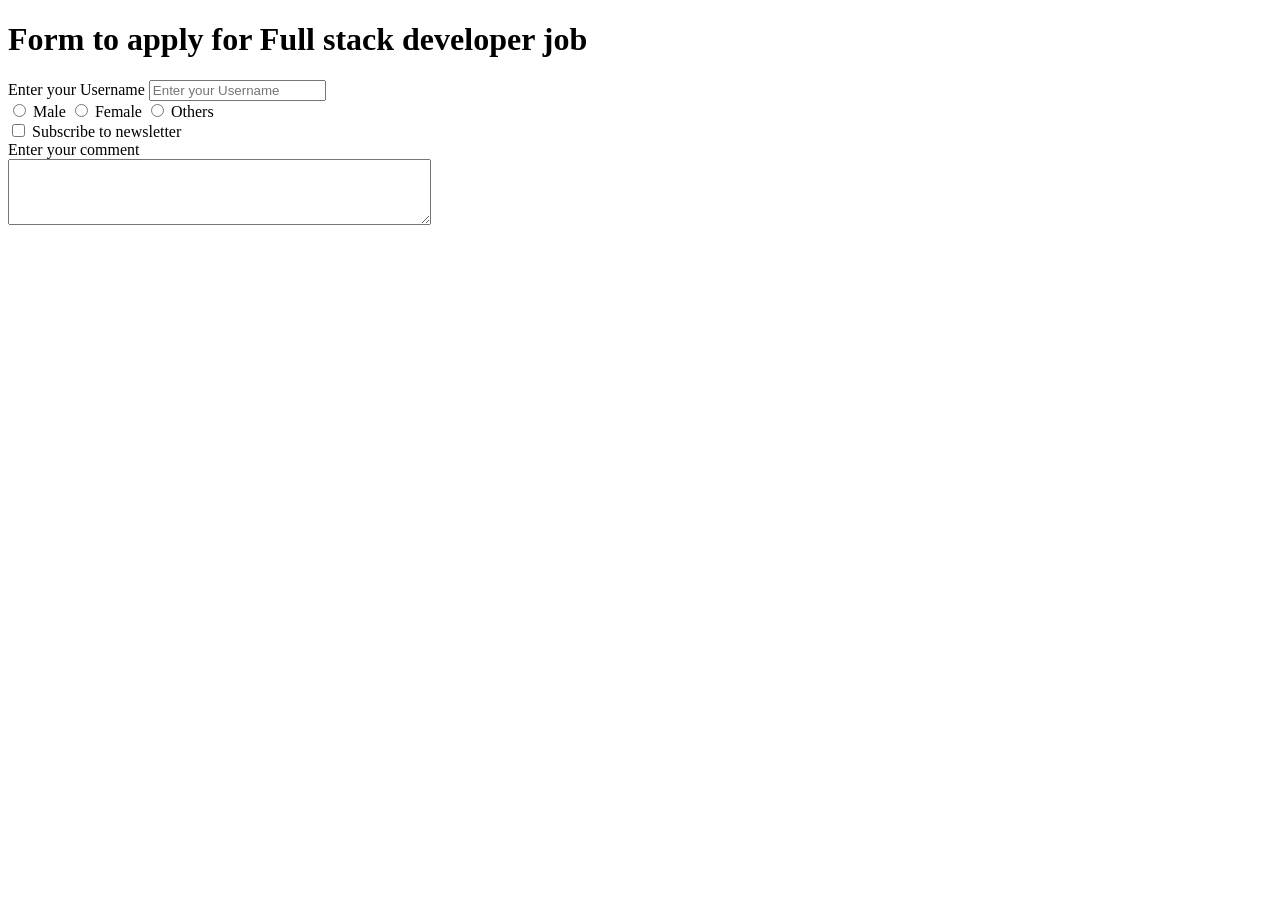
<file: lecture 6/index.html>
<!DOCTYPE html>
<html lang="en">

<head>
    <meta charset="UTF-8">
    <meta name="viewport" content="width=device-width, initial-scale=1.0">
    <title>Lecture 7 Forms </title>
</head>

<body>
    <h1>Form to apply for Full stack developer job </h1>
    <form action="post">
        <div>
            <label for="Username">Enter your Username</label>
            <input type="password" id="Username" placeholder="Enter your Username" >
        </div>
        <div>
            <input type="radio" id="male" name="gender" value="male">
            <label for="male">Male</label>
            <input type="radio" id="female" name="gender" value="female">
            <label for="female">Female</label>
            <input type="radio" name="gender" id="others" value="others">
            <label for="others">Others</label>
        </div>
        <div>
            <input type="checkbox" id="subscribe" name="subscribe" value="yes">
            <label for="subscribe">Subscribe to newsletter</label>
        </div>
        <div>
            <label for="Comment">Enter your comment</label>
            <br>
            <textarea name="comment" id="comment" rows="4" cols="50"></textarea>
        </div>
    </form>
</body>

</html>
</file>
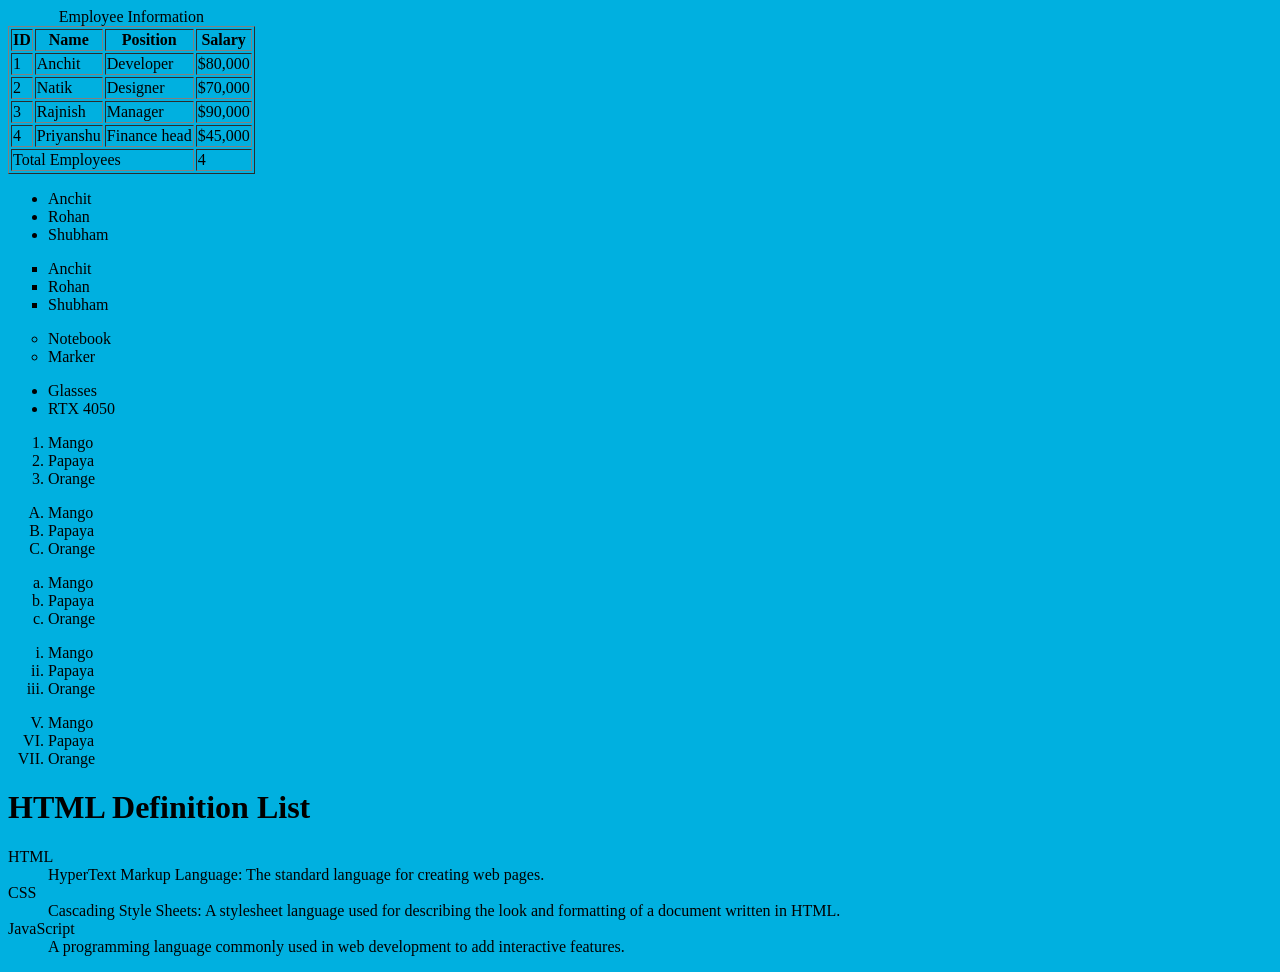
<file: HTML/Tables $ Lists/index.html>
<!DOCTYPE html>
<html lang="en">
<head>
    <meta charset="UTF-8">
    <meta name="viewport" content="width=device-width, initial-scale=1.0">
    <title>Lecture 5 Table And Lists</title>
</head>
<body bgcolor="sky blue">
    <table border="1">
  <!-- Caption -->
  <caption>Employee Information</caption>
    
      <!-- <table>: Defines the table itself.     (1st come thead then tbody then comes tfoot)
                <tr>: Used for table rows.
                <th>: Used for table headings.
                <td>: Used for table cells (data). -->
  <!-- Table Header -->
  <thead>
    <tr>
      <th>ID</th>
      <th>Name</th>
      <th>Position</th>
      <th>Salary</th>
    </tr>
  </thead>

  <!-- Table Body -->
  <tbody>
    <tr>
      <td>1</td>
      <td>Anchit</td>
      <td>Developer</td>
      <td>$80,000</td>
    </tr>
    <tr>
      <td>2</td>
      <td>Natik</td>
      <td>Designer</td>
      <td>$70,000</td>
    </tr>
    <tr>
      <td>3</td>
      <td>Rajnish</td>
      <td>Manager</td>
      <td>$90,000</td>
    </tr>
    <tr>
        <td>4</td>
        <td>Priyanshu</td>
        <td>Finance head</td>
        <td>$45,000</td>
    </tr>
  </tbody>

  <!-- Table Footer -->
  <tfoot>
    <tr>
      <td colspan="3">Total Employees</td>
      <td>4</td>
    </tr>
  </tfoot>
</table>
              <!-- LISTS -->
         <!-- UNORDERED LISTS -->
   <ul>
        <li>Anchit</li>
        <li>Rohan</li>
        <li>Shubham</li>
    </ul> 
       <!-- TYPES OF UNORDERED LISTS -->
   <ul type="square">
        <li>Anchit</li>
        <li>Rohan</li>
        <li>Shubham</li>
    </ul>
    <ul type="circle">
      <li>Notebook</li>
      <li>Marker</li>
    </ul>
    <!-- THIS IS DEFAULT TYPE  -->
    <ul type="disc"> 
       <li>Glasses</li>
       <li>RTX 4050</li>
    </ul>
         <!-- ORDERED LISTS -->
    <ol>
      <li>Mango</li>
      <li>Papaya</li>
      <li>Orange</li>
     </ol>
     <!-- TYPES OF ORDERED LISTS -->
    <ol type="A">
      <li>Mango</li>
      <li>Papaya</li>
      <li>Orange</li>
     </ol>

    <ol type="a">
      <li>Mango</li>
      <li>Papaya</li>
      <li>Orange</li>
     </ol>

      <ol type="i">
      <li>Mango</li>
      <li>Papaya</li>
      <li>Orange</li>
     </ol>

      <ol type="I" start="5">
      <li>Mango</li>
      <li>Papaya</li>
      <li>Orange</li>
     </ol>
     <!-- DEFININATION LISTS -->
      <h1>HTML Definition List</h1>
    <dl>
       <dt>HTML</dt>
       <dd>HyperText Markup Language: The standard language for creating web pages.</dd>

       <dt>CSS</dt>
       <dd>Cascading Style Sheets: A stylesheet language used for describing the look and formatting of a document written in HTML.</dd>

       <dt>JavaScript</dt>
       <dd>A programming language commonly used in web development to add interactive features.</dd>
    </dl>
</body>
</html>
</file>
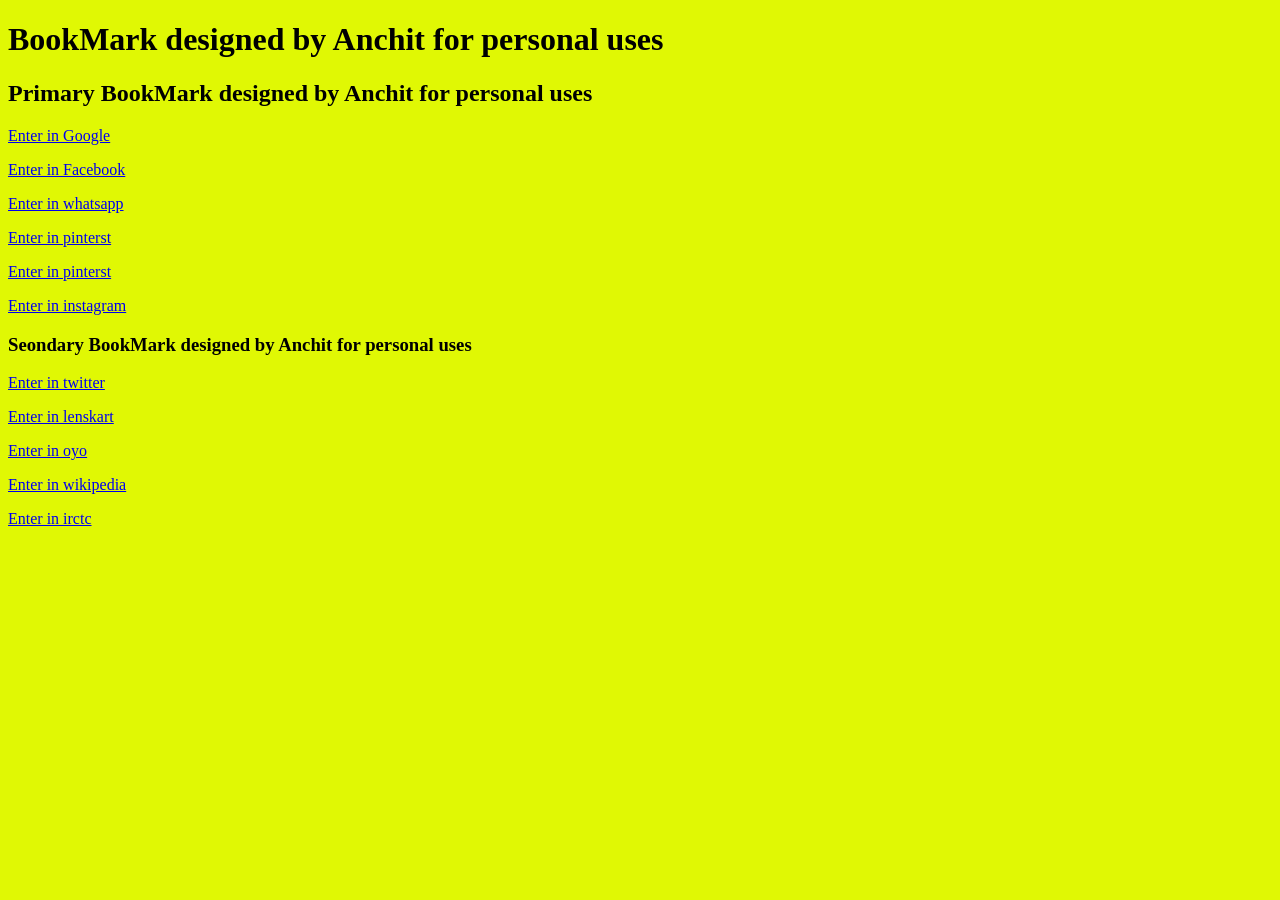
<file: lecture 4/My Bookmark.html>
<!DOCTYPE html>
<html lang="en">
<head>       <!-- lecture 4= paragragh , anchor tab, heading tab -->
    <meta charset="UTF-8">
    <meta name="viewport" content="width=device-width, initial-scale=1.0">
    <title>My Bookmark --> Anchit Pandey</title>
    <link rel="stylesheet" href="style.css"> 
    <!--  link is used to link css and script.src just above the body tag closes to link java script -->
</head>
<body>
    <h1>BookMark designed by Anchit for personal uses</h1>
    <h2>Primary BookMark designed by Anchit for personal uses</h2>
    <p><a target="_blank" href="https:google.com">Enter in Google</a></p>
    <p><a target="_blank" href="https:facebook.com">Enter in Facebook</a></p>
    <p><a target="_blank" href="https:whatsapp.com">Enter in whatsapp</a></p>
    <p><a target="_blank" href="https:pinterest.com">Enter in pinterst</a></p>
    <p><a target="_blank" href="https:pinterest.com">Enter in pinterst</a></p>
    <p><a target="_blank" href="https:instagram.com">Enter in instagram</a></p>
    <!-- target blank is used for opening n another page -->
     <!-- listing using <p></p> is a very bad way  -->
    <h3>Seondary BookMark designed by Anchit for personal uses</h3>
     <p><a target="_blank" href="https:twitter.com">Enter in twitter</a></p>
    <p><a target="_blank" href="https:lenskart.com">Enter in lenskart</a></p>
    <p><a target="_blank" href="https:oyo.com">Enter in oyo</a></p>
    <p><a target="_blank" href="https:wikipedia.com">Enter in wikipedia</a></p>
    <p><a target="_blank" href="https:irctc.com">Enter in irctc</a></p>
   <!-- target blank is used for opening n another page -->
    <!-- <p style="background-color: rgb(236, 1, 1);">Lorem ipsum dolor sit amet consectetur adipisicing elit. Earum illo quisquam quo corrupti tempora similique maiores id aliquid, facilis quibusdam, nobis at temporibus voluptatum nihil aperiam ab porro ullam possimus?</p> -->
     <script src="scirpt.js"></script>
</body>
</html>
</file>
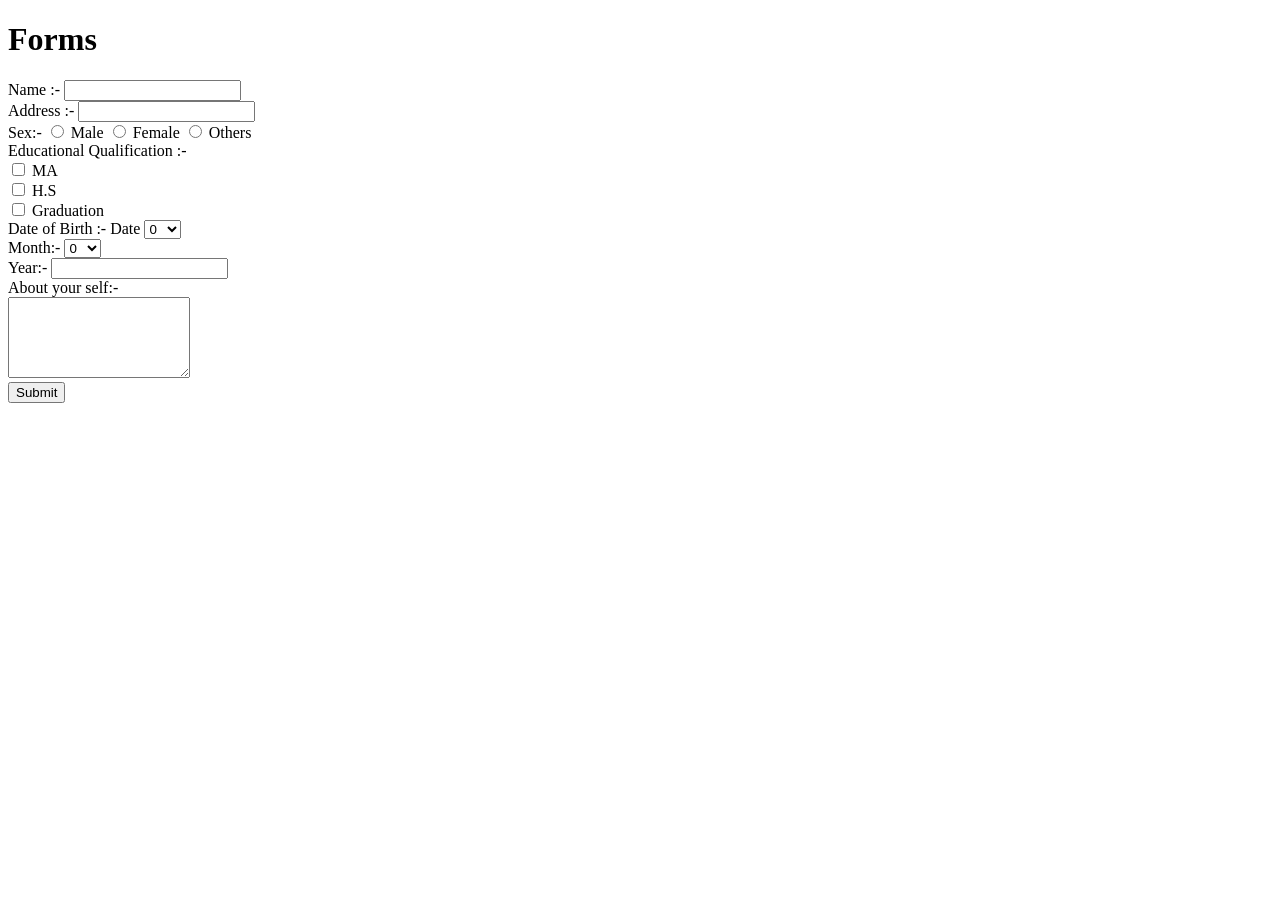
<file: Frontend/HTML/Form/form.html>
<!DOCTYPE html>
<html lang="en">
<head>
    <meta charset="UTF-8">
    <meta name="viewport" content="width=device-width, initial-scale=1.0">
    <title>Submit Forms</title>
</head>
<body>
    <h1>Forms</h1>
   <form action="post">
    <div>
    Name :- <input type="text" >
    </div>
    <div>
    Address :- <input type="text size"="50">
    </div>
     <div>
        Sex:-
         <input type="radio" id="male" name="gender" value="male">
         <label for="male">Male</label>
          <input type="radio" id="female" name="gender" value="female">
         <label for="female">Female</label>
         <input type="radio" name="gender" id="others" value="others">
         <label for="others">Others</label>
    </div>
    <div>
        Educational Qualification :-  
        <div><input type="CheckBox"> MA</div> 
        <div><input type="checkbox"> H.S </div>
        <div><input type="checkbox"> Graduation </div>
        Date of Birth :- 
        Date 
        <select name="" id="">
        <!-- We can use input also for saving lines -->
         <!-- <input type="text"> -->
        <option value="">0</option>
        <option value="">1</option>
        <option value="">2</option>
        <option value="">3</option>
        <option value="">4</option>
        <option value="">5</option>
        <option value="">6</option>
        <option value="">7</option>
        <option value="">8</option>
        <option value="">9</option>
        <option value="">10</option>
        <option value="">11</option>
        <option value="">12</option>
        <option value="">13</option>
        <option value="">14</option>
        <option value="">15</option>
        <option value="">16</option>
        <option value="">17</option>
        <option value="">18</option>
        <option value="">19</option>
        <option value="">20</option>
        <option value="">21</option>
        <option value="">22</option>
        <option value="">23</option>
        <option value="">24</option>
        <option value="">25</option>
        <option value="">26</option>
        <option value="">28</option>
        <option value="">29</option>
        <option value="">30</option>
        <option value="">31</option> 
        </select>
    </div>
    <div>
    Month:- 
     <select>
         <!-- We can use input also for saving lines -->
          <!-- <input type="text"> -->
        <option value="">0</option>
        <option value="">1</option>
        <option value="">2</option>
        <option value="">3</option>
        <option value="">4</option>
        <option value="">5</option>
        <option value="">6</option>
        <option value="">7</option>
        <option value="">8</option>
        <option value="">9</option>
        <option value="">10</option>
        <option value="">11</option>
        <option value="">12</option>
     </select>
    </div>
    <div>
        Year:- <input type="text">
    </div>
    <div>
    About your self:- <br>
    <textarea rows="5" columns="15"></textarea> <br>
    <!-- <input type="button value=same"> -->
    <input type="submit">
    </div>
</form>    
</body>
</html>
</file>
<file: lecture 4/style.css>
body{
    background-color: rgb(224, 248, 4);
    color: rgb(0, 0, 0);
}
</file>
